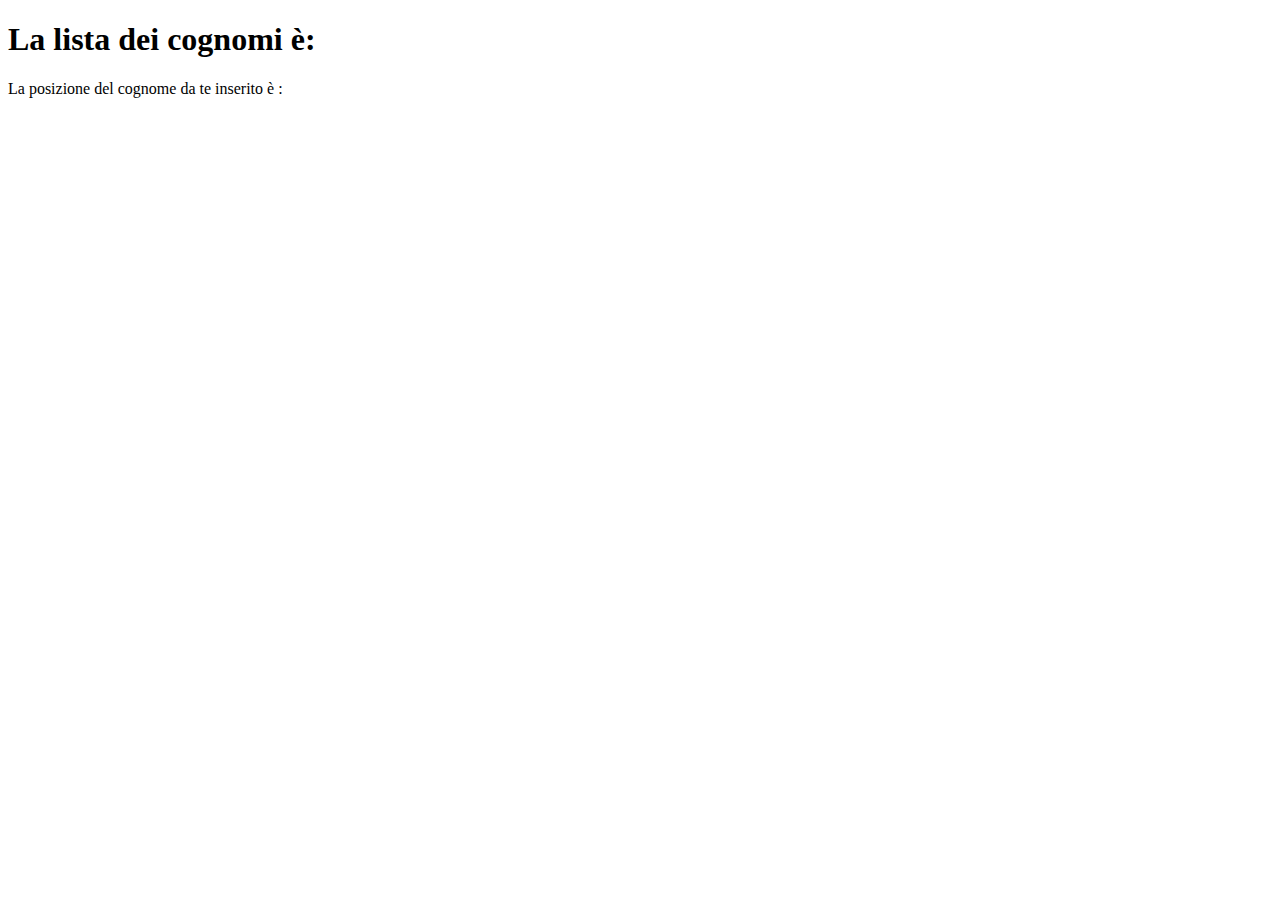
<file: index.html>
<!DOCTYPE html>
<html lang="en">

<head>
    <meta charset="UTF-8">
    <meta http-equiv="X-UA-Compatible" content="IE=edge">
    <meta name="viewport" content="width=device-width, initial-scale=1.0">
    <title>Lista Cognomi</title>
</head>

<body>

    <h1>La lista dei cognomi è:</h1>
    <ol id="lista" style="text-transform: capitalize;">

    </ol>
    <p>La posizione del cognome da te inserito è : <span id="posizione_cognome"></span></p>

    <script src="./assets/js/main.js"></script>

</body>

</html>
</file>
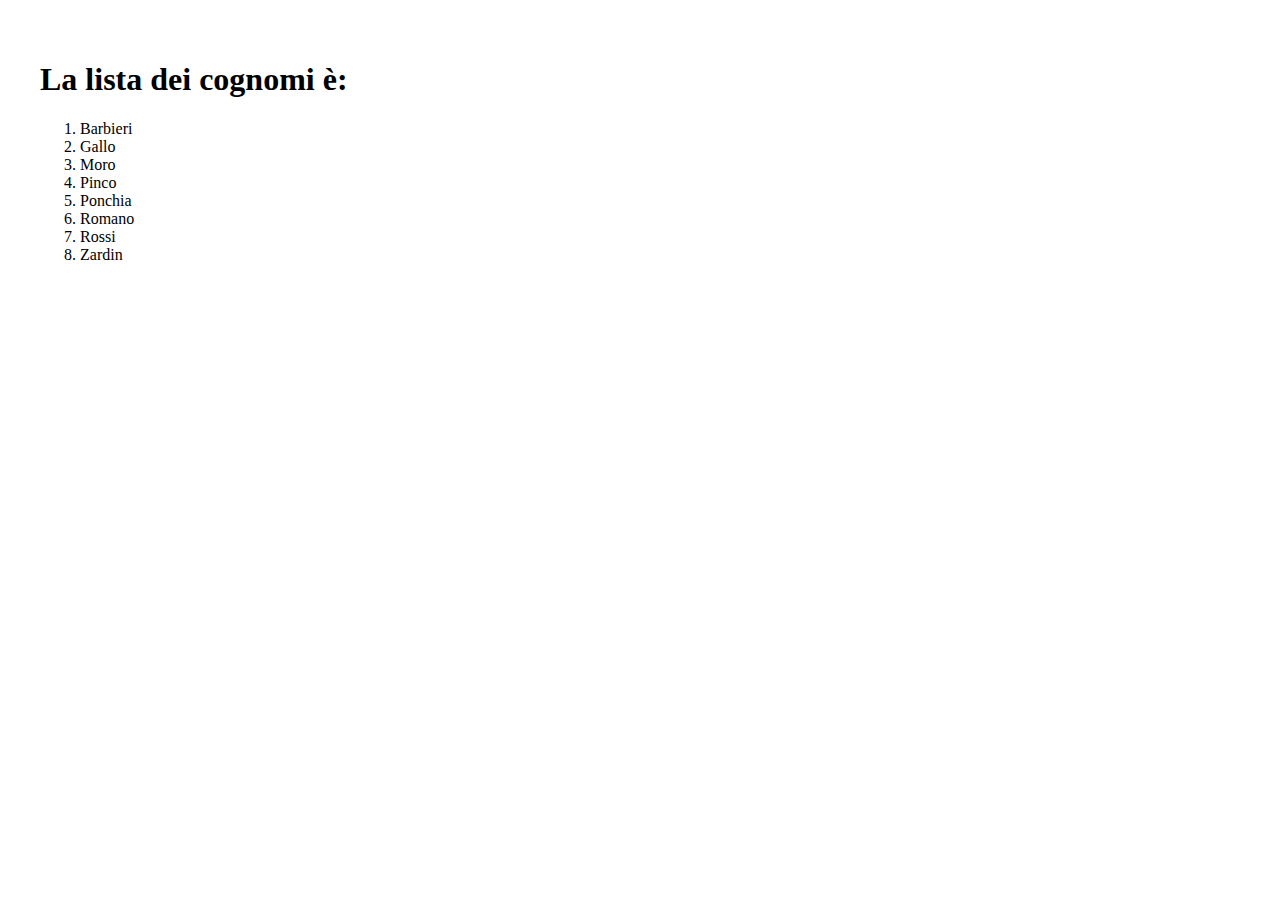
<file: Bonus/index.html>
<!DOCTYPE html>
<html lang="en">

<head>
    <meta charset="UTF-8">
    <meta http-equiv="X-UA-Compatible" content="IE=edge">
    <meta name="viewport" content="width=device-width, initial-scale=1.0">
    <title>Lista Cognomi</title>

    <!-- css -->
    <link rel="stylesheet" href="./assets/css/style.css">
</head>

<body>

    <h1>La lista dei cognomi è:</h1>
    <ol id="lista" style="text-transform: capitalize;">

    </ol>
    <!-- <p>La posizione del cognome da te inserito è : <span id="posizione_cognome"></span></p> -->

    <div id="box_risultati">

    </div>





    <script src="./assets/js/main.js"></script>

</body>

</html>
</file>
<file: Bonus/assets/css/style.css>
/* *{
    box-sizing: border-box;
    margin: 0;
    padding: 0;
} */
body{
    padding: 2rem;
}




.cognome{
    font-size: 1.5rem;
    font-weight: 900;
    text-transform: capitalize;
    padding: 0 1rem;
}
</file>
